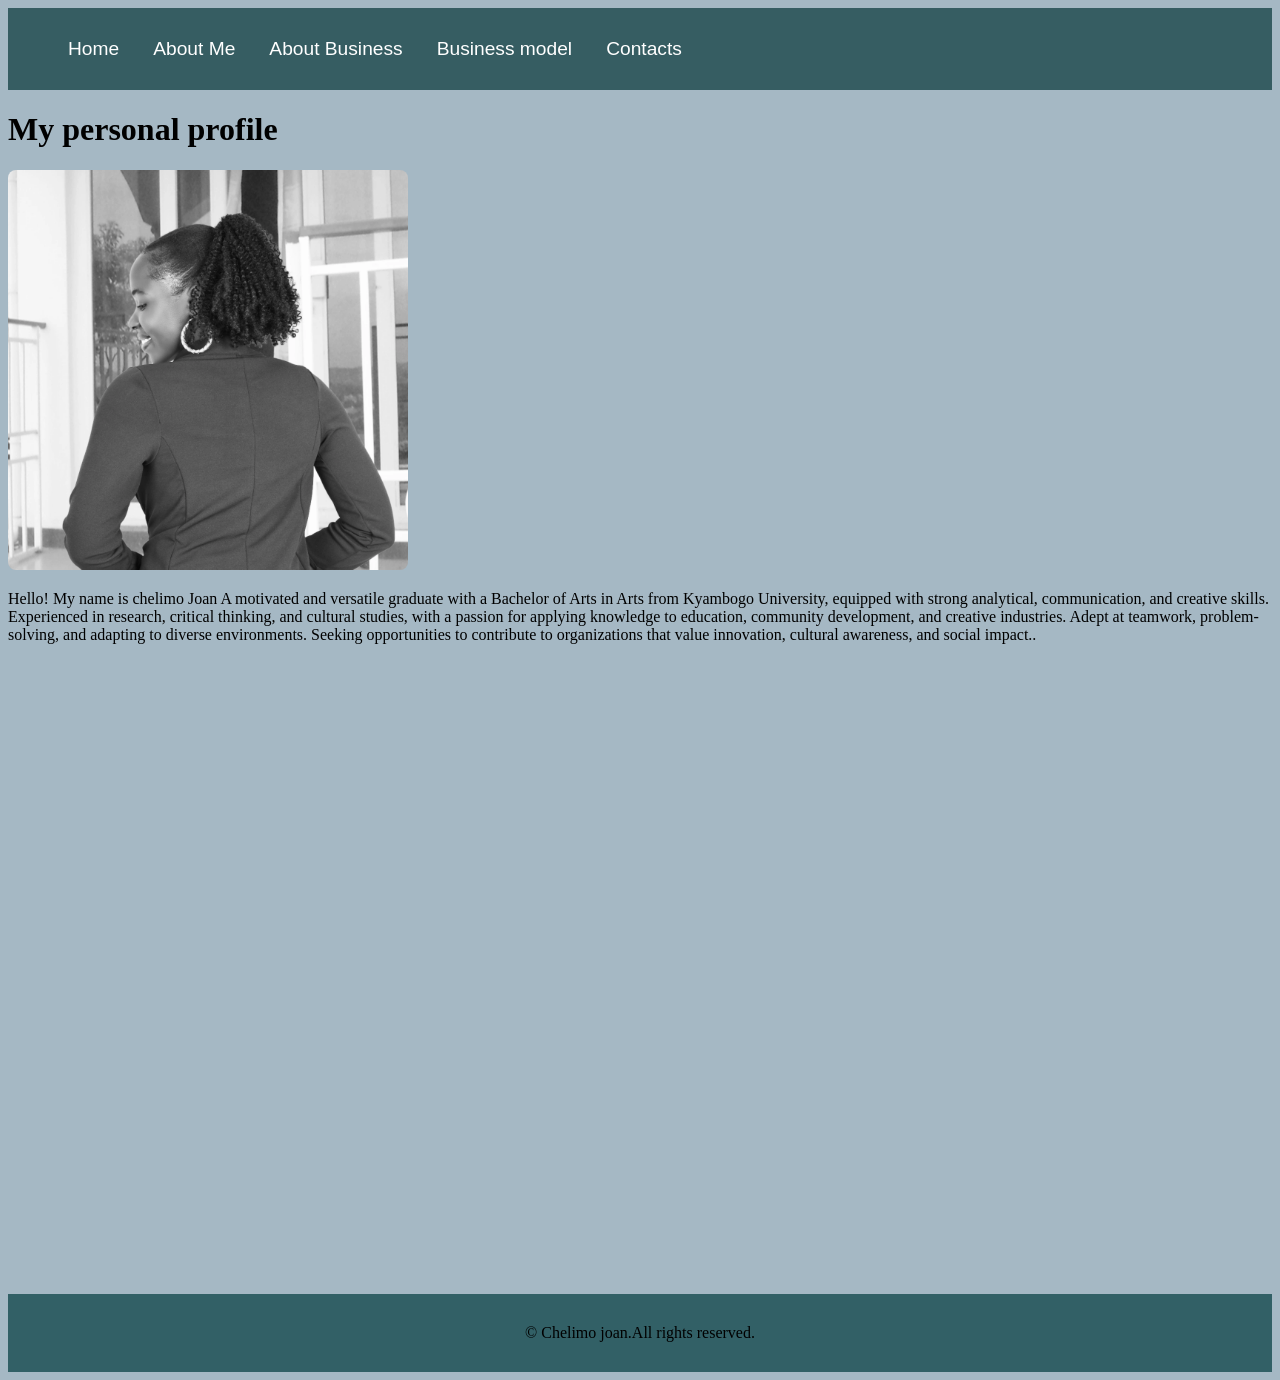
<file: final/index.html>
<!DOCTYPE html>
<html>
    <head>
        <title>my personal profile</title>
        <link rel="stylesheet" href="style.css">
</head>
<body>
    <nav>
         <a href="index.html"> Home</a>
        <a href="aboutme.html"> About Me</a>
        <a href="aboutbusiness.html"> About Business</a>
        <a href="businessmodel.html"> Business model</a>
        <a href="contacts.html"> Contacts</a>
    </nav>
 <h1><b>My personal profile</b></h1>  
<img src="Jo.webp">
<p> Hello! My name is chelimo Joan A motivated and versatile graduate with a Bachelor of Arts in Arts from Kyambogo University, equipped with strong analytical, communication, and creative skills. Experienced in research, critical thinking, and cultural studies, with a passion for applying knowledge to education, community development, and creative industries. Adept at teamwork, problem-solving, and adapting to diverse environments. Seeking opportunities to contribute to organizations that value innovation, cultural awareness, and social impact..</p>
 <footer>
&copy; Chelimo joan.All rights reserved.
</footer>
</body>
</html>
</file>
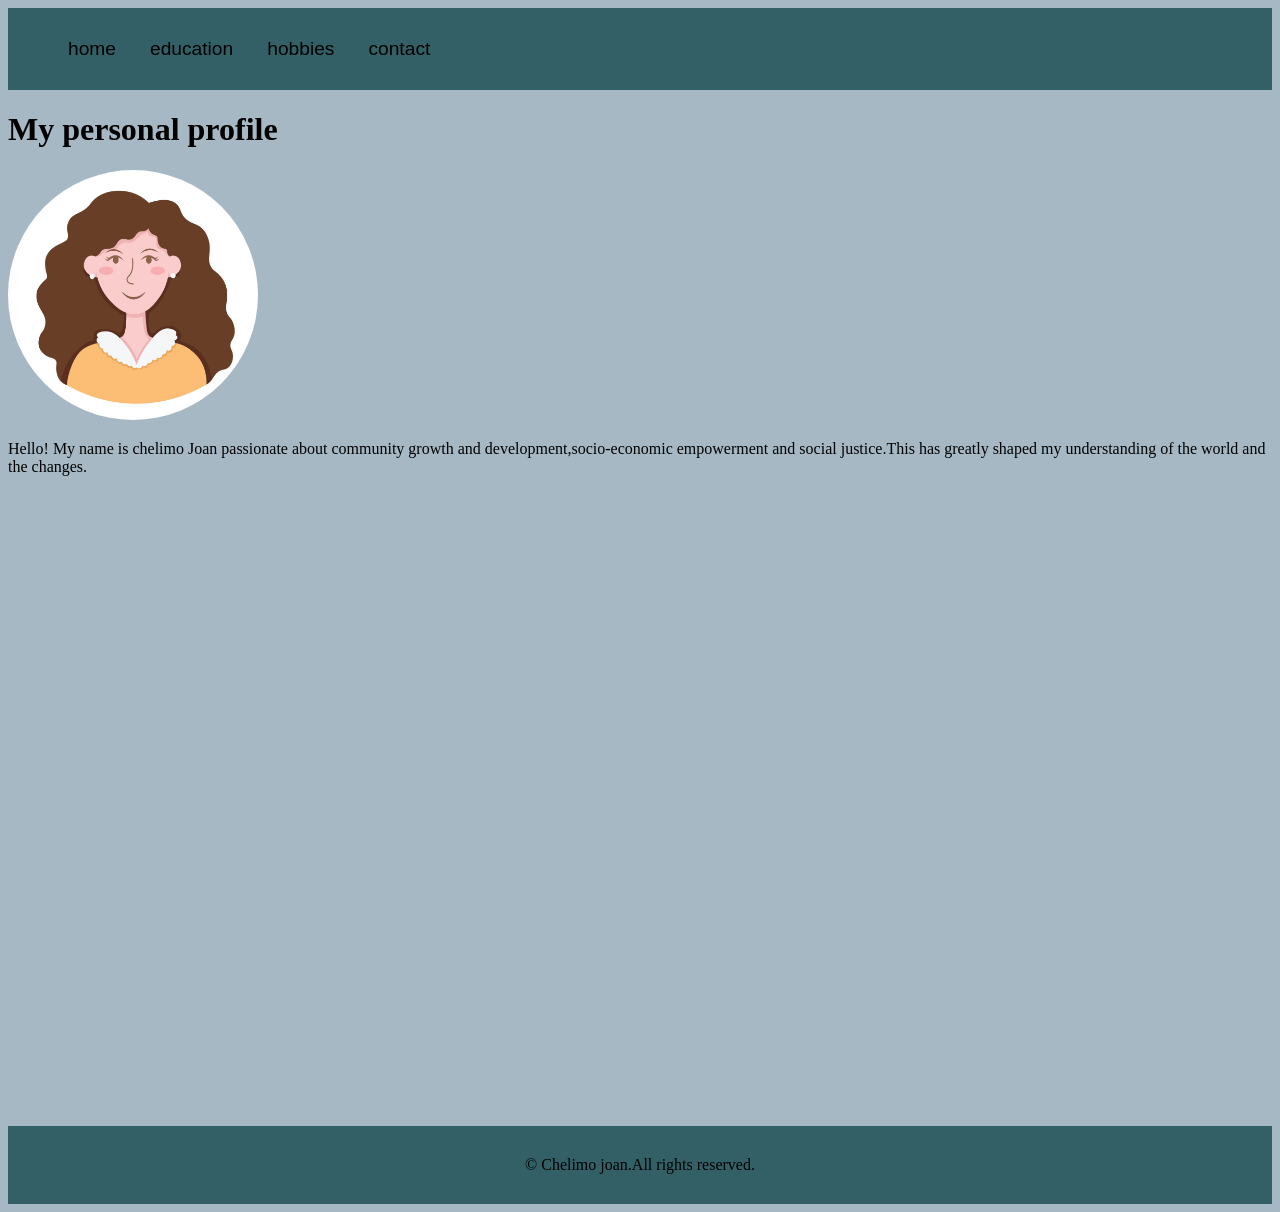
<file: test/index.html>
<!DOCTYPE html>
<html>
    <head>
        <title>my personal profile</title>
        <link rel="stylesheet" href="style.css">
</head>
<body>
    <nav>
        <a href="index.html"> home</a>
        <a href="education.html"> education</a>
        <a href="hobbies.html"> hobbies</a>
        <a href="contacts.html"> contact</a>
    </nav>
 <h1><b>My personal profile</b></h1>  
<img src="simple woman.jpg">
<p> Hello! My name is chelimo Joan passionate about community growth and development,socio-economic empowerment and social justice.This has greatly shaped my understanding of the world and the changes.</p>
 <footer>
&copy; Chelimo joan.All rights reserved.
</footer>
</body>
</html>
</file>
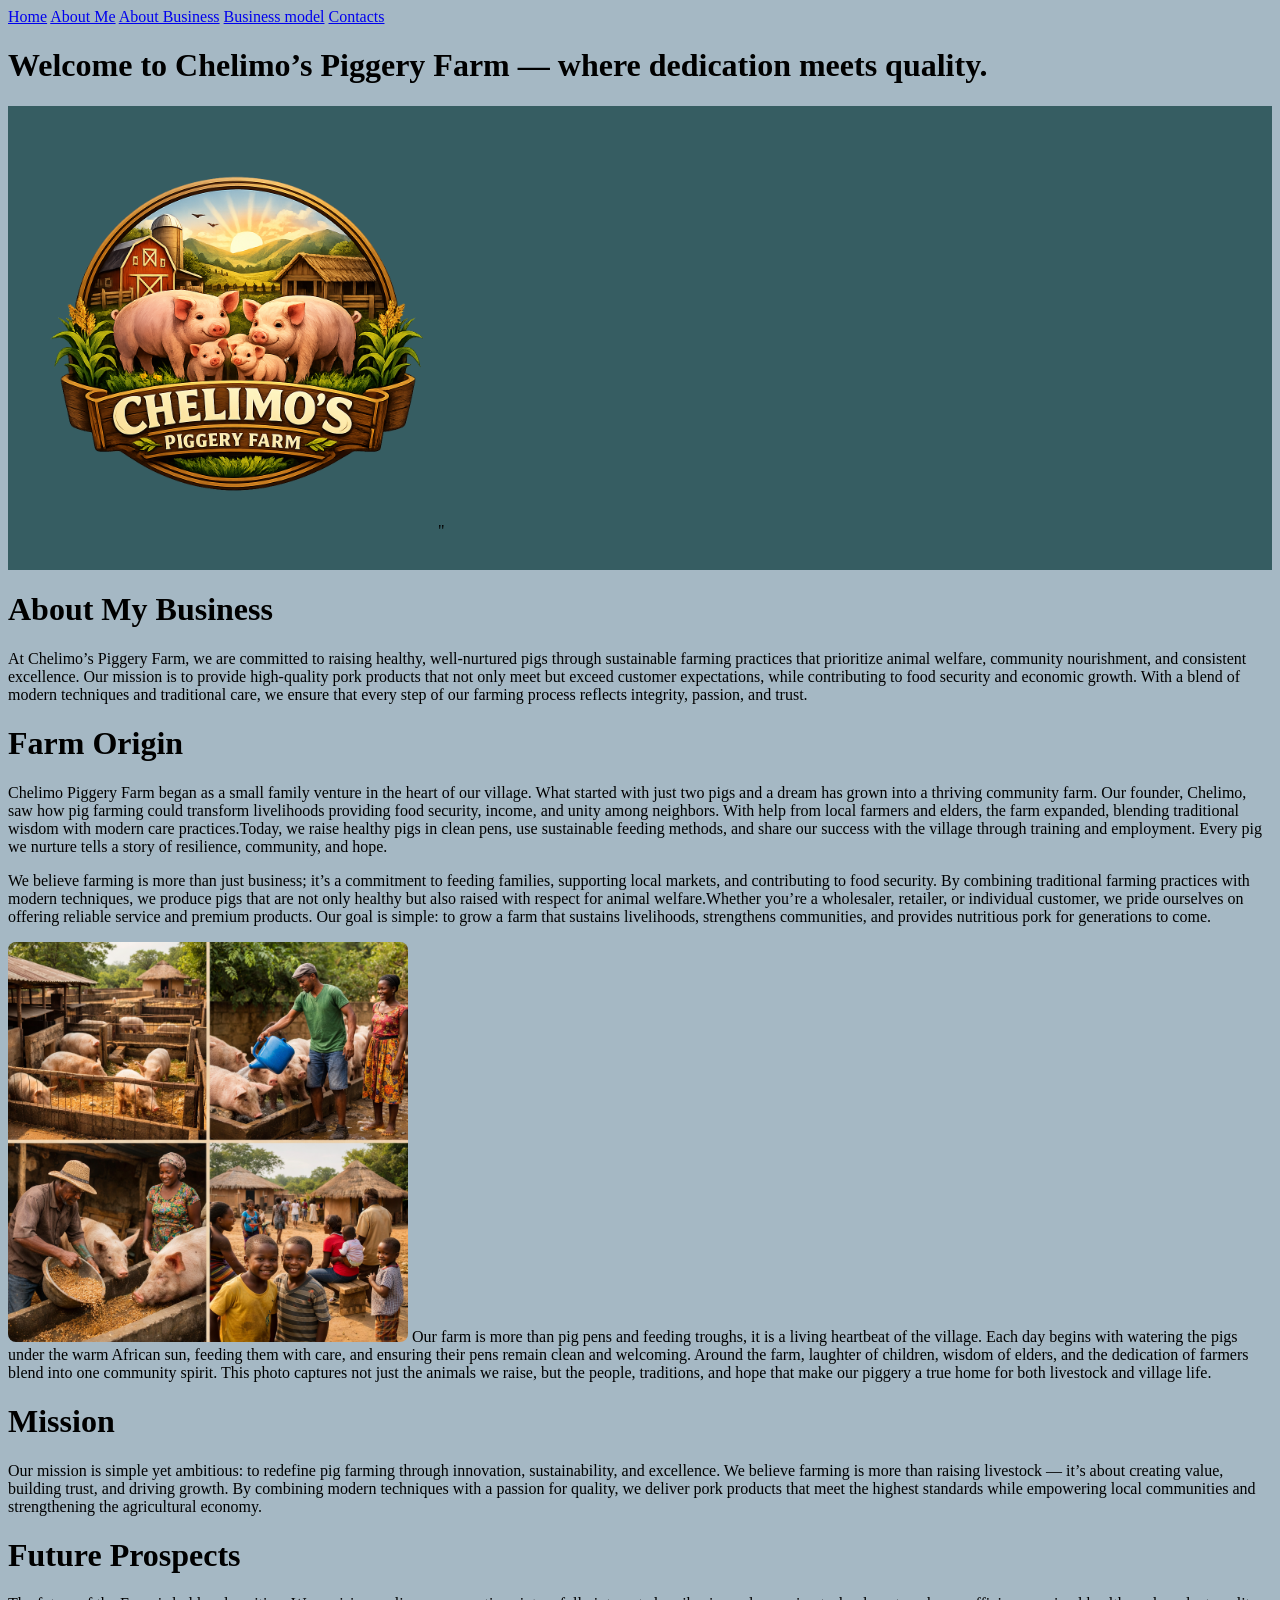
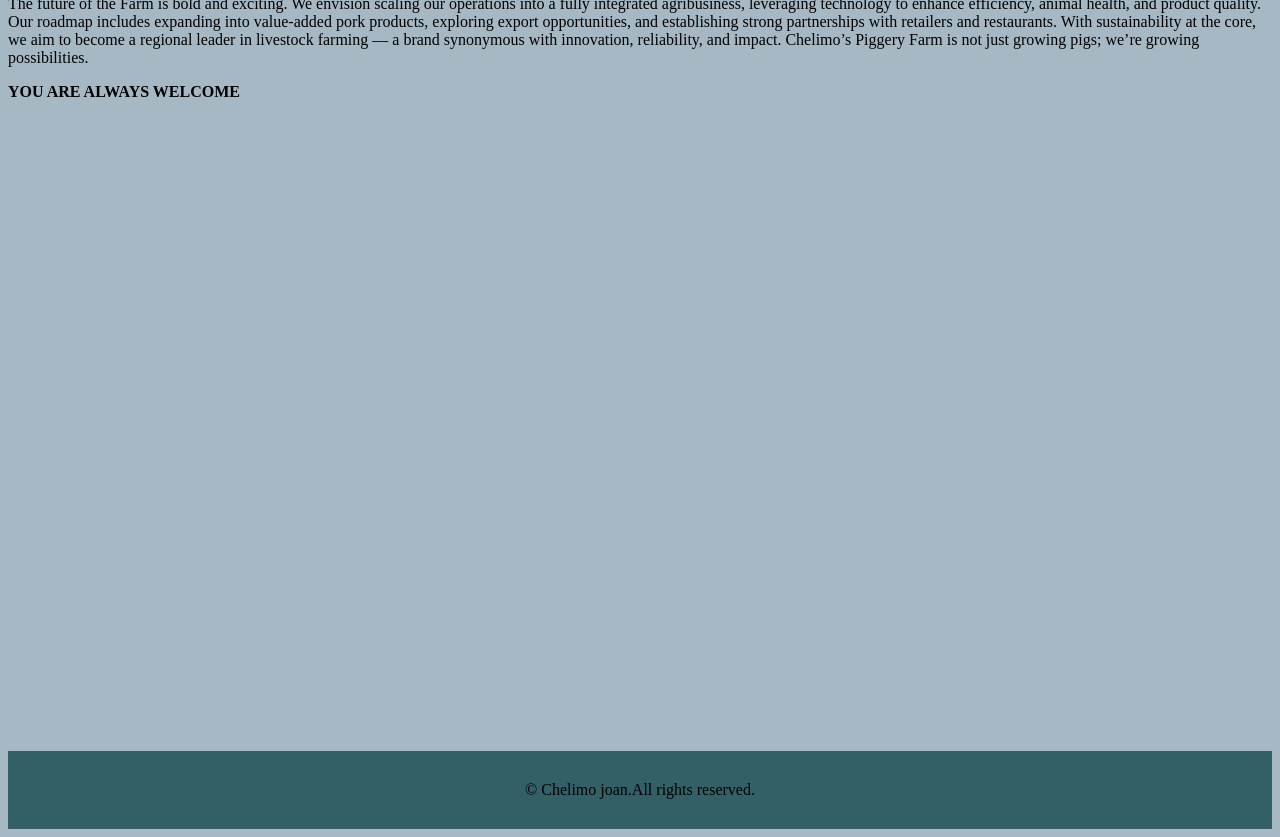
<file: final/aboutbusiness.html>
<!DOCTYPE html>
<html>
    <head>
        <title>my personal profile</title>
        <link rel="stylesheet" href="style.css">
</head>
<body>
        <a href="index.html"> Home</a>
        <a href="aboutme.html"> About Me</a>
        <a href="aboutbusiness.html"> About Business</a>
        <a href="businessmodel.html"> Business model</a>
        <a href="contacts.html"> Contacts</a>
    </nav>
    <h1><b>Welcome to Chelimo’s Piggery Farm — where dedication meets quality.</b></h1>
    <nav>
<img src="logo final.png"><alt="company logo width=150></alt>"
</nav>
    <h1><b>About My Business</b></h1>
<p> At Chelimo’s Piggery Farm, we are committed to raising healthy, well-nurtured pigs through sustainable farming practices that prioritize animal welfare, community nourishment, and consistent excellence. Our mission is to provide high-quality pork products that not only meet but exceed customer expectations, while contributing to food security and economic growth. With a blend of modern techniques and traditional care, we ensure that every step of our farming process reflects integrity, passion, and trust.</p>
<h1> Farm Origin</h1>
       <p>Chelimo Piggery Farm began as a small family venture in the heart of our village. What started with just two pigs and a dream has grown into a thriving community farm.
Our founder, Chelimo, saw how pig farming could transform livelihoods  providing food security, income, and unity among neighbors. With help from local farmers and elders, the farm expanded, blending traditional wisdom with modern care practices.Today, we raise healthy pigs in clean pens, use sustainable feeding methods, and share our success with the village through training and employment. Every pig we nurture tells a story of resilience, community, and hope.</p>
<p>We believe farming is more than just business; it’s a commitment to feeding families, supporting local markets, and contributing to food security. By combining traditional farming practices with modern techniques, we produce pigs that are not only healthy but also raised with respect for animal welfare.Whether you’re a wholesaler, retailer, or individual customer, we pride ourselves on offering reliable service and premium products. Our goal is simple: to grow a farm that sustains livelihoods, strengthens communities, and provides nutritious pork for generations to come.</p>
<img src="farm 2.png"> Our farm is more than pig pens and feeding troughs, it is a living heartbeat of the village. Each day begins with watering the pigs under the warm African sun, feeding them with care, and ensuring their pens remain clean and welcoming. Around the farm, laughter of children, wisdom of elders, and the dedication of farmers blend into one community spirit. This photo captures not just the animals we raise, but the people, traditions, and hope that make our piggery a true home for both livestock and village life.
<h1><b>Mission</h1></b>
<p>Our mission is simple yet ambitious: to redefine pig farming through innovation, sustainability, and excellence. We believe farming is more than raising livestock — it’s about creating value, building trust, and driving growth. By combining modern techniques with a passion for quality, we deliver pork products that meet the highest standards while empowering local communities and strengthening the agricultural economy.</p>
<h1><b>Future Prospects</b></h1>
<p>The future of the Farm is bold and exciting. We envision scaling our operations into a fully integrated agribusiness, leveraging technology to enhance efficiency, animal health, and product quality. Our roadmap includes expanding into value-added pork products, exploring export opportunities, and establishing strong partnerships with retailers and restaurants. With sustainability at the core, we aim to become a regional leader in livestock farming — a brand synonymous with innovation, reliability, and impact. Chelimo’s Piggery Farm is not just growing pigs; we’re growing possibilities.</p>
             <b>YOU ARE ALWAYS WELCOME</b>
<footer>
&copy; Chelimo joan.All rights reserved.
</footer>
</body>
</html
</file>
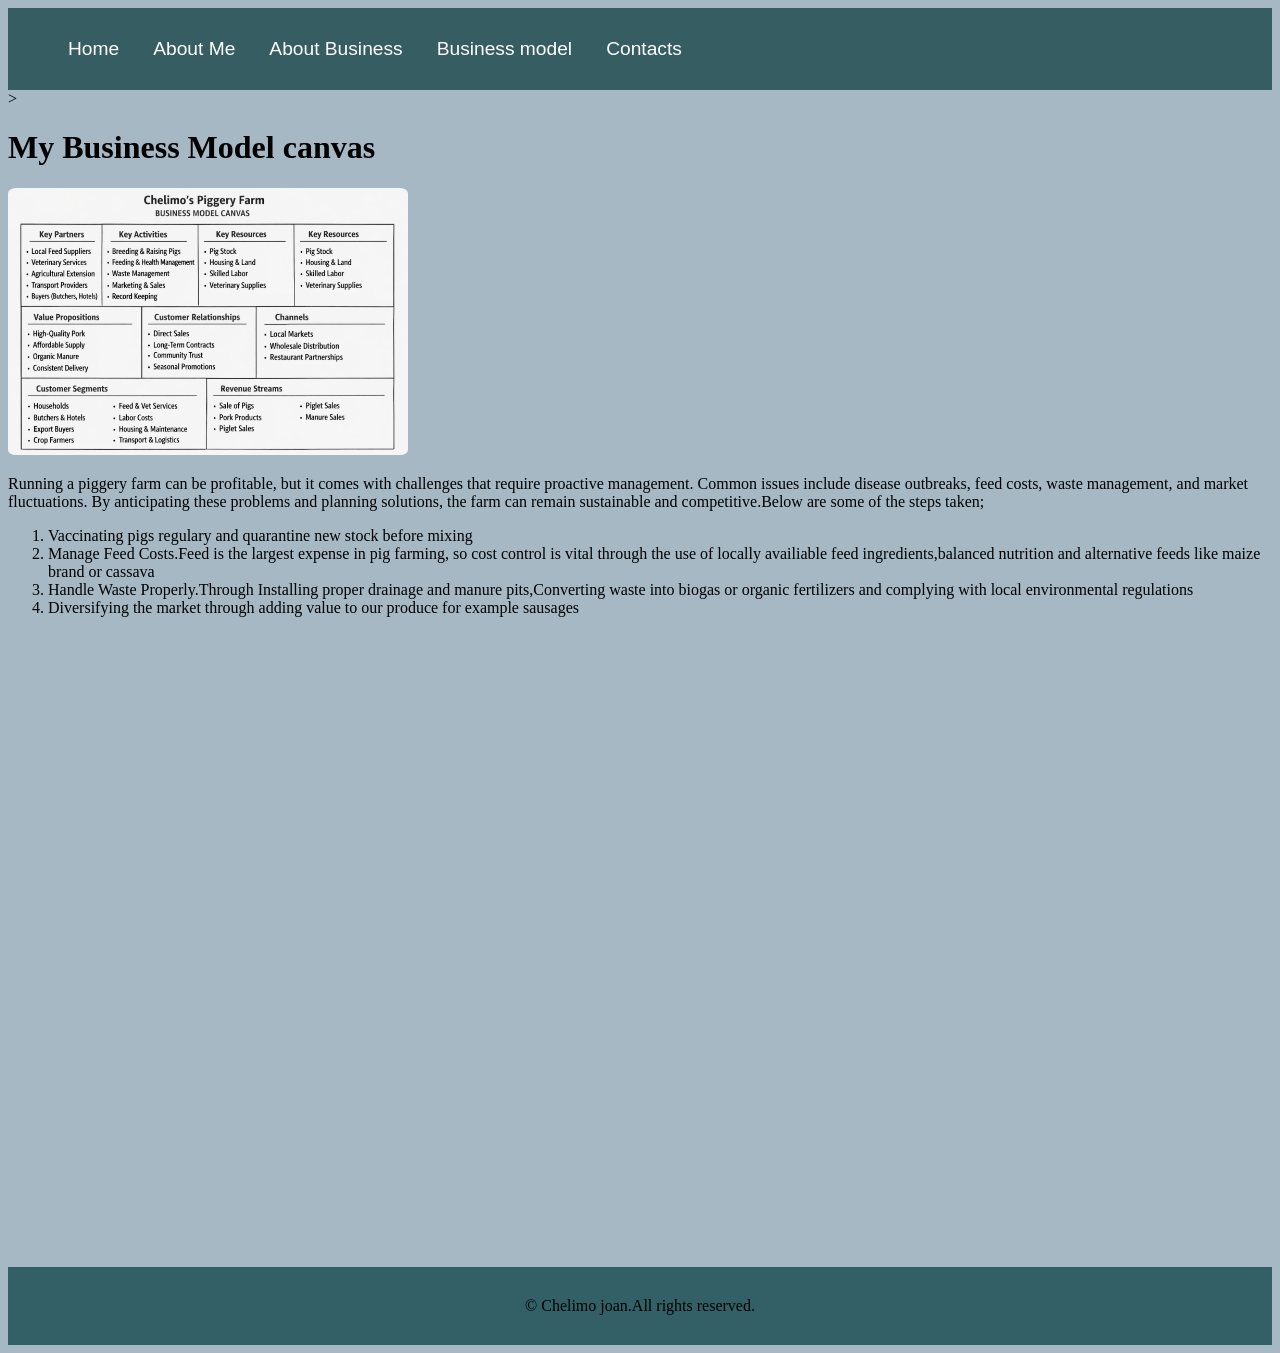
<file: final/businessmodel.html>
<!DOCTYPE html>
<html>
    <head>
        <title>my personal profile</title>
        <link rel="stylesheet" href="style.css">
</head>
<body>
    <nav>
        <a href="index.html"> Home</a>
        <a href="aboutme.html"> About Me</a>
        <a href="aboutbusiness.html"> About Business</a>
        <a href="businessmodel.html"> Business model</a>
        <a href="contacts.html"> Contacts</a>
    </nav>>
<h1><b>My Business Model canvas</b></h1>
<img src="canvas.png">

<p>Running a piggery farm can be profitable, but it comes with challenges that require proactive management. Common issues include disease outbreaks, feed costs, waste management, and market fluctuations. By anticipating these problems and planning solutions, the farm can remain sustainable and competitive.Below are some of the steps taken;</p>
<ol>
    <li>Vaccinating pigs regulary and quarantine new stock before mixing</li>
    <li>Manage Feed Costs.Feed is the largest expense in pig farming, so cost control is vital through the use of locally availiable feed ingredients,balanced nutrition and alternative feeds like maize brand or cassava</li>
    <li>Handle Waste Properly.Through Installing proper drainage and manure pits,Converting waste into biogas or organic fertilizers and complying with local environmental regulations</li>
    <li> Diversifying the market through adding value to our produce for example sausages </li>
</ol>
 <footer>
&copy; Chelimo joan.All rights reserved.
</footer>
</body>
</html>
</file>
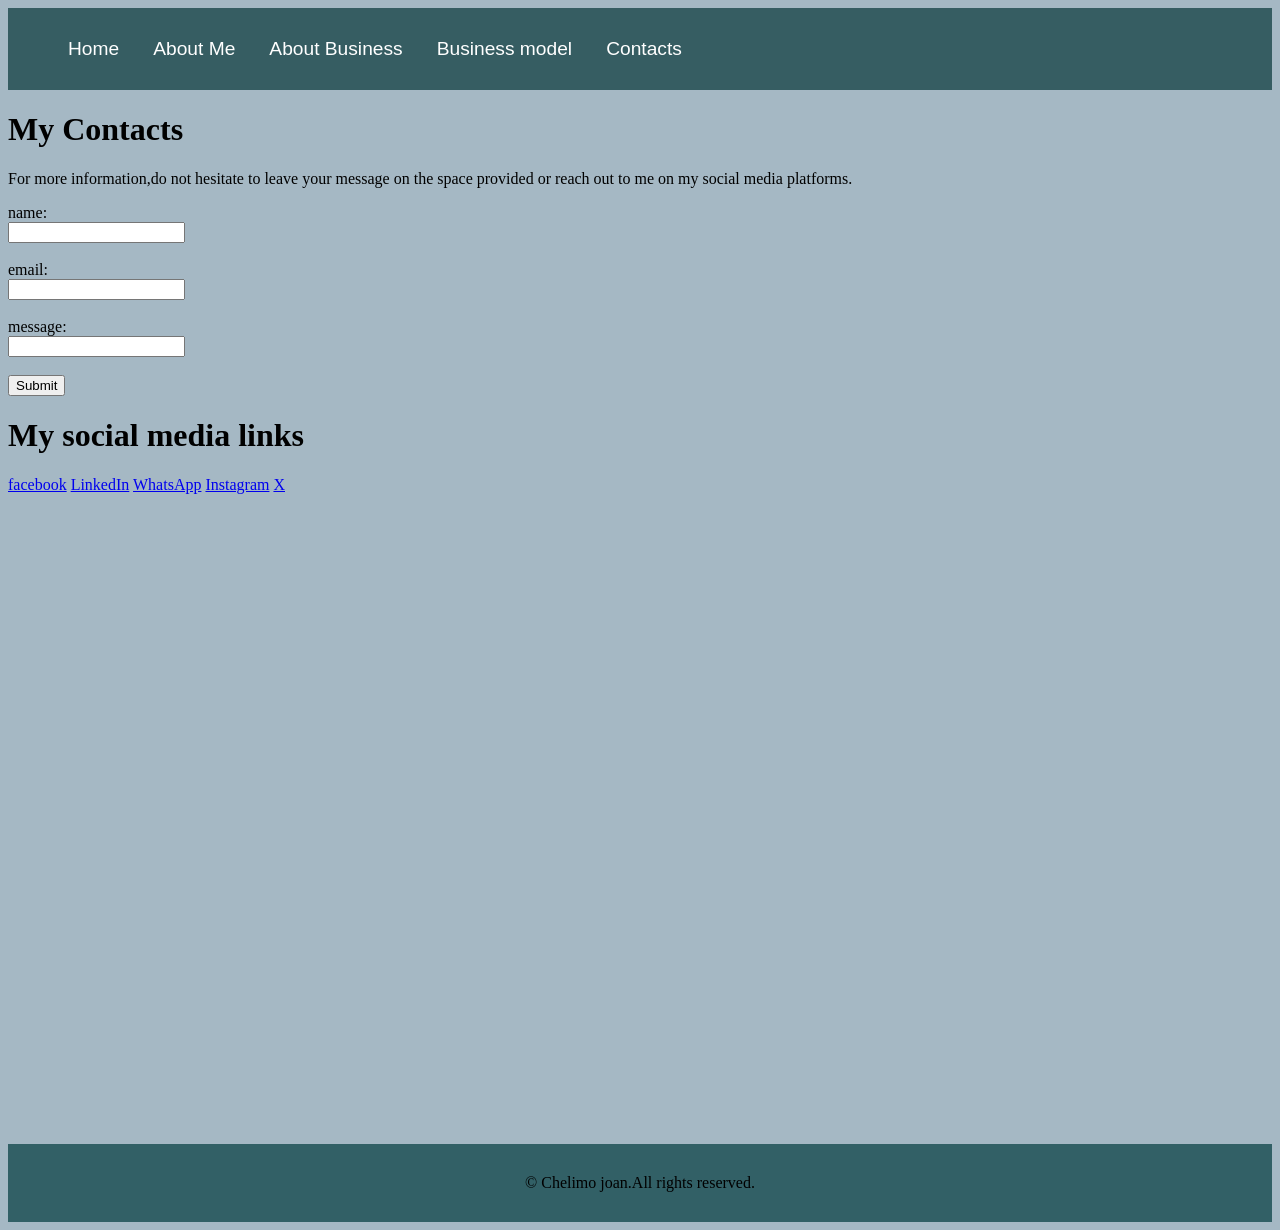
<file: final/contacts.html>
<!DOCTYPE html>
<html>
    <head>
        <title>my personal profile</title>
        <link rel="stylesheet" href="style.css">
</head>
<body>
   <nav>
        <a href="index.html"> Home</a>
        <a href="aboutme.html"> About Me</a>
        <a href="aboutbusiness.html"> About Business</a>
        <a href="businessmodel.html"> Business model</a>
        <a href="contacts.html"> Contacts</a>
    </nav>

    <h1><b>My Contacts</b></h1>
    <p> For more information,do not hesitate to leave your message on the space provided or reach out to me on my social media platforms.</p>                                                                                                                                                                                                                                                                                                                                                                                                                                                                                                                                                                                                                                                                                                                                                                                                                                                                                                                                                                                                                                                                                                                                                                                                                                                                                                                                                                                                                                                                                                                                                                                                                                                                                                                                                                                                                                                                                                                                                                                                                                                                                                                                                                                                                                                                                                                                                                                                                                                                                                                                                                                                                                                                                                                                                                                                                                                                                                                                                                                                                                                                                                                                                                                                                                                                                                                                                                                                                                                                                                                                                                                                                                                                                                                                                                                                                                                                                                                                                                                                                                                                                                                                                                                                                                                                                                                                                                                                                                                                                                                                                                                                                                                                                                                                                                                                                                                                                                                                                                                                                                                                                                                                                                                                                                                                                                                                                                                                                                                                                                                                                                                                                                                                                                                                                                                                                                                                                                                                                                                                                                                                                                                                                                                                                                                                                                                                                                                                                                                                                                                                                                                                                                                                                                                                                                                                                                                                                                                                                                                                                                                                                                                                                                                                                                                                                  
<form class="form">
    <label
    for="name">name:</label>
    <br>
    <input type="text"
    id="name" name="name"><br>
    <br>

    <label
    for="name"> email:</label>
    <br>
    <input type="email"
    id="email" name="email"><br>
    <br>

    <label
    for="message">message:</label>
    <br>
    <input type="text"
    id="message" message="message"><br>
    <br>

    <input type="submit"/>
     </form>
    
<h1> My social media links</h1>
<a href="https:// www.facebook.com"> facebook</a> 
<a href="https:// www.linked in.com">LinkedIn</a>
<a href="https:// wa.me/+256770553780"> WhatsApp</a>
<a href="https:// www.instagram.com/joan c"> Instagram</a>
<a href="https://www.x.com/chelimo"> X</a>
<footer>
&copy; Chelimo joan.All rights reserved.
</footer>

</body>
</html>
</file>
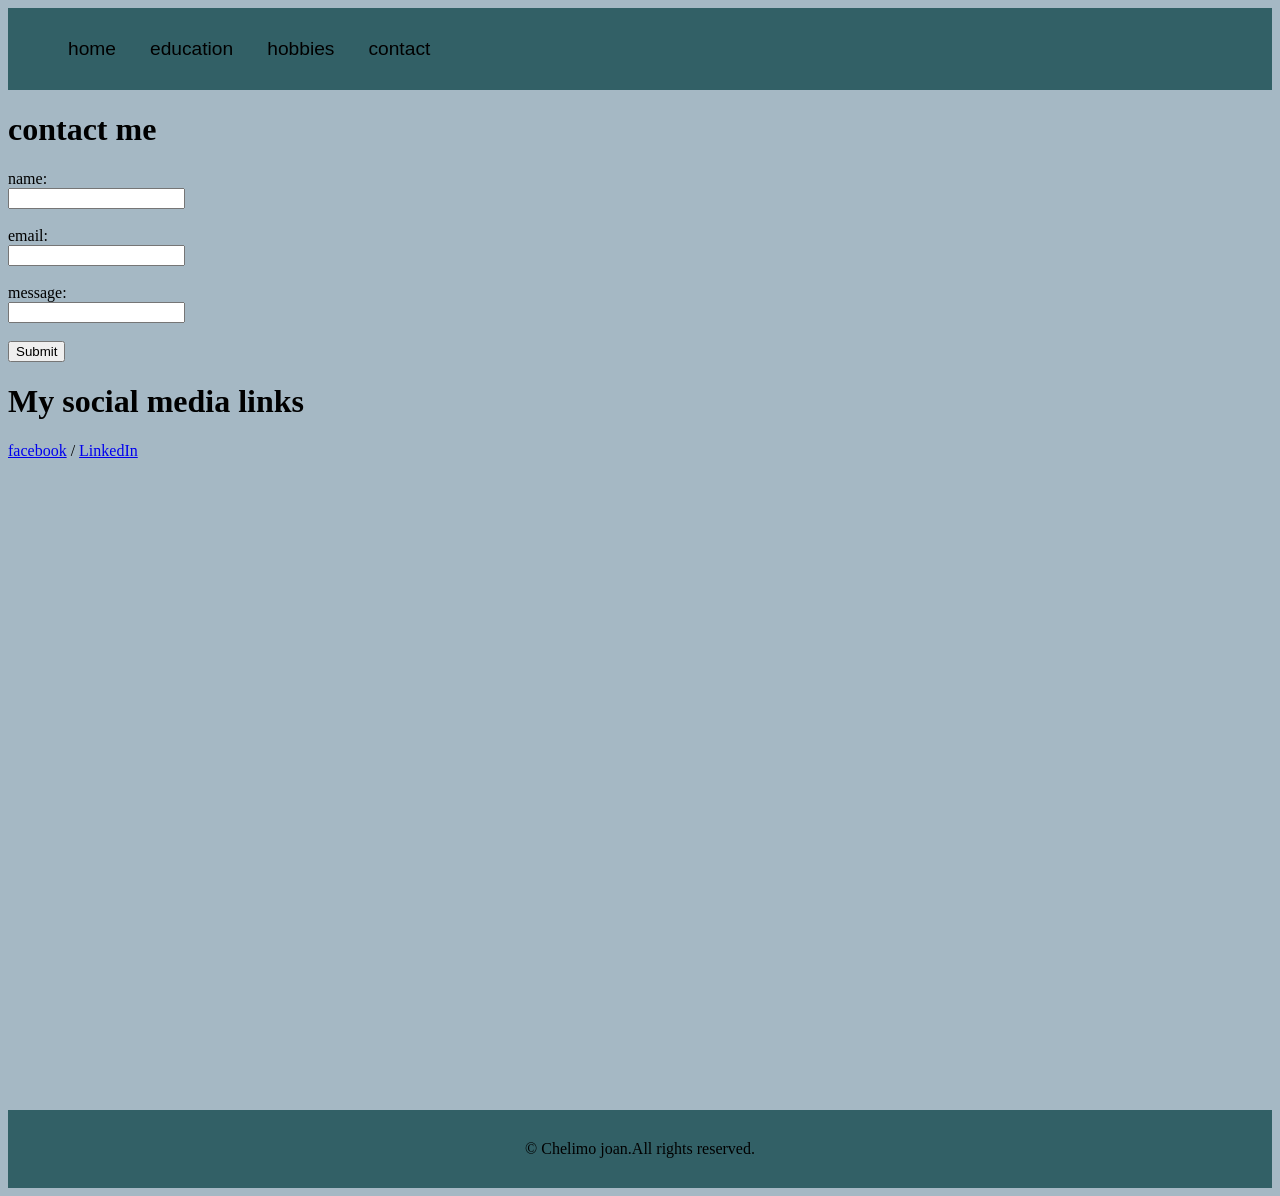
<file: test/contacts.html>
<!DOCTYPE html>
<html>
    <head>
        <title>my personal profile</title>
        <link rel="stylesheet" href="style.css">
</head>
<body>
   <nav>
        <a href="index.html"> home</a>
        <a href="education.html"> education</a>
        <a href="hobbies.html"> hobbies</a>
        <a href="contacts.html"> contact</a>
    </nav>

    <h1><b> contact me</b></h1>                                                                                                                                                                                                                                                                                                                                                                                                                                                                                                                                                                                                                                                                                                                                                                                                                                                                                                                                                                                                                                                                                                                                                                                                                                                                                                                                                                                                                                                                                                                                                                                                                                                                                                                                                                                                                                                                                                                                                                                                                                                                                                                                                                                                                                                                                                                                                                                                                                                                                                                                                                                                                                                                                                                                                                                                                                                                                                                                                                                                                                                                                                                                                                                                                                                                                                                                                                                                                                                                                                                                                                                                                                                                                                                                                                                                                                                                                                                                                                                                                                                                                                                                                                                                                                                                                                                                                                                                                                                                                                                                                                                                                                                                                                                                                                                                                                                                                                                                                                                                                                                                                                                                                                                                                                                                                                                                                                                                                                                                                                                                                                                                                                                                                                                                                                                                                                                                                                                                                                                                                                                                                                                                                                                                                                                                                                                                                                                                                                                                                                                                                                                                                                                                                                                                                                                                                                                                                                                                                                                                                                                                                                                                                                                                                                                                                  
<form class="form">
    <label
    for="name">name:</label>
    <br>
    <input type="text"
    id="name" name="name"><br>
    <br>

    <label
    for="name"> email:</label>
    <br>
    <input type="email"
    id="email" name="email"><br>
    <br>

    <label
    for="message">message:</label>
    <br>
    <input type="text"
    id="message" message="message"><br>
    <br>

    <input type="submit"/>
     </form>
    
<h1> My social media links</h1>
<a href="https:// www.facebook.org"> facebook</a> /
<a href="https://www.linked in.org">LinkedIn</a>
<footer>
&copy; Chelimo joan.All rights reserved.
</footer>

</body>
</html>
</file>
<file: final/style.css>
body {background-color: rgb(165, 184, 196);
} 
nav{
    background-color: rgb(54, 93, 98);
    padding: 30px;
       
}
nav a{
    text-decoration: none;
    font-family: Arial, Helvetica, sans-serif;
padding-left: 30px;
font-size: larger;
    font-size: bold;
    color: rgb(255, 255, 255);
}
img{
  border-radius: 2%;
  width: 400px;
}
table{
    background-color: aliceblue;
    border-collapse: collapse;
    width: 700px;
    height: 200px;
}
th{
    background-color: rgb(50, 96, 102);;
}
footer{
      background-color: rgb(50, 96, 102);
    padding: 30px;
    margin-top: 650px;
    text-align: center;

}
</file>
<file: test/style.css>
body {background-color: rgb(165, 184, 196);
} 
nav{
    background-color: rgb(50, 96, 102);
    padding: 30px;
    
       
}
nav a{
    text-decoration: none;
    font-family: Arial, Helvetica, sans-serif;
padding-left: 30px;
font-size: larger;
    font-size: bold;
    color: black;


}
img{
  border-radius: 50%;
  width: 250px;
}
table{
    background-color: aliceblue;
    border-collapse: collapse;
    width: 700px;
    height: 200px;
}
th{
    background-color: rgb(50, 96, 102);;
}
footer{
      background-color: rgb(50, 96, 102);
    padding: 30px;
    margin-top: 650px;
    text-align: center;

}
</file>
